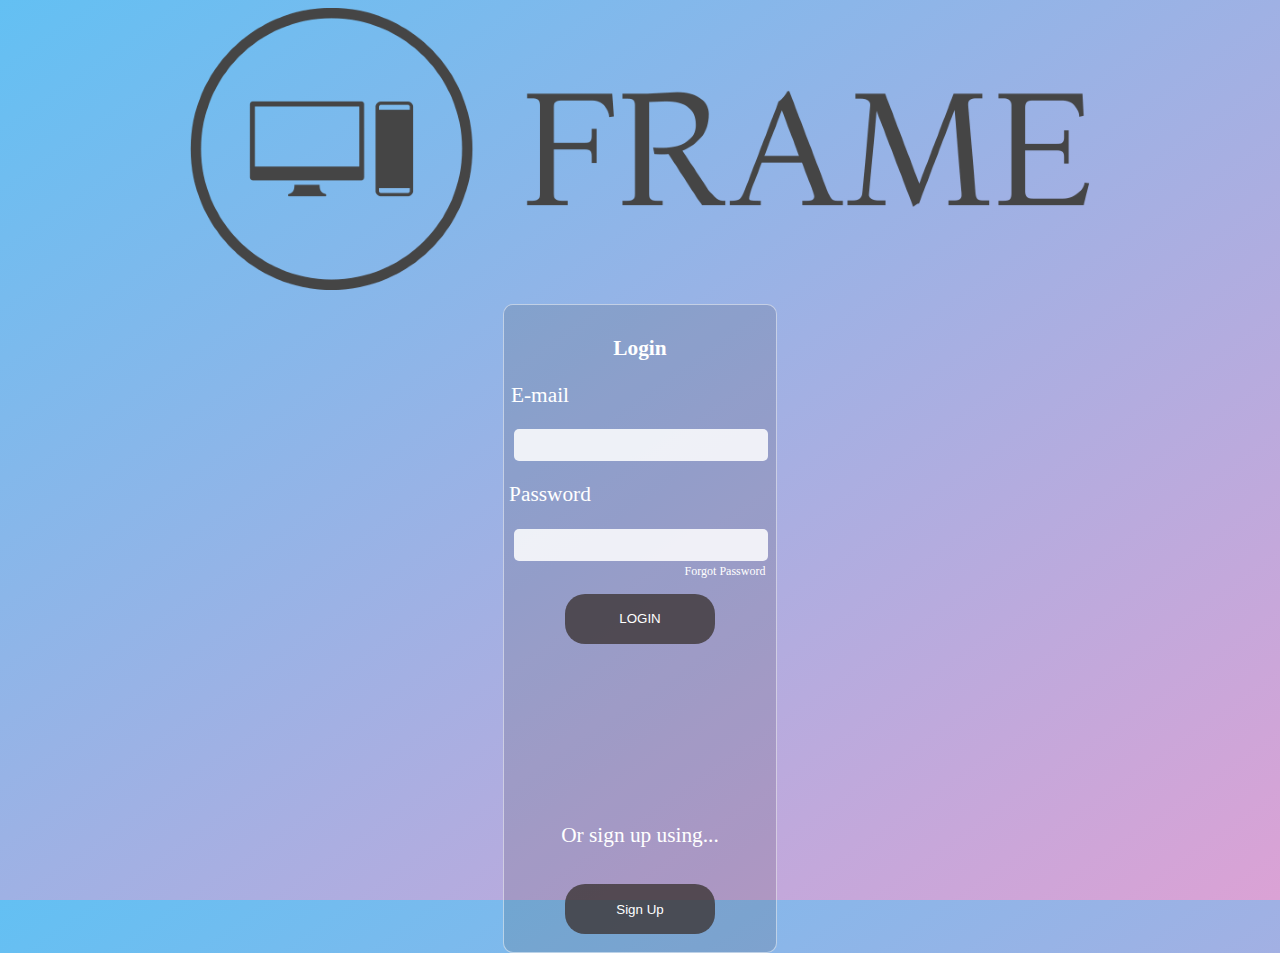
<file: index.html>
<!DOCTYPE html>
<html lang="en">
<head>
    <meta charset="UTF-8">
    <meta http-equiv="X-UA-Compatible" content="IE=edge">
    <meta name="viewport" content="width=device-width, initial-scale=1.0">
    <title>Document</title>
    <link rel="stylesheet" href="styles.css">
</head>
<body>


<div class="framelogin">
    <img src="logo-no-background1.png">

</div>

<div class="login">
    <h3>Login</h3>
    <p id="email">E-mail</p>
    <input type="text">
    <p id="password"> Password</p>
    <input type="password"> <br>
    <a id="forgot" href="#">Forgot Password</a> <br>
    <button>LOGIN</button>
    
    <p id="signup">Or sign up using...</p>
    <button>Sign Up</button>
</div>


















</body>
</html>
</file>
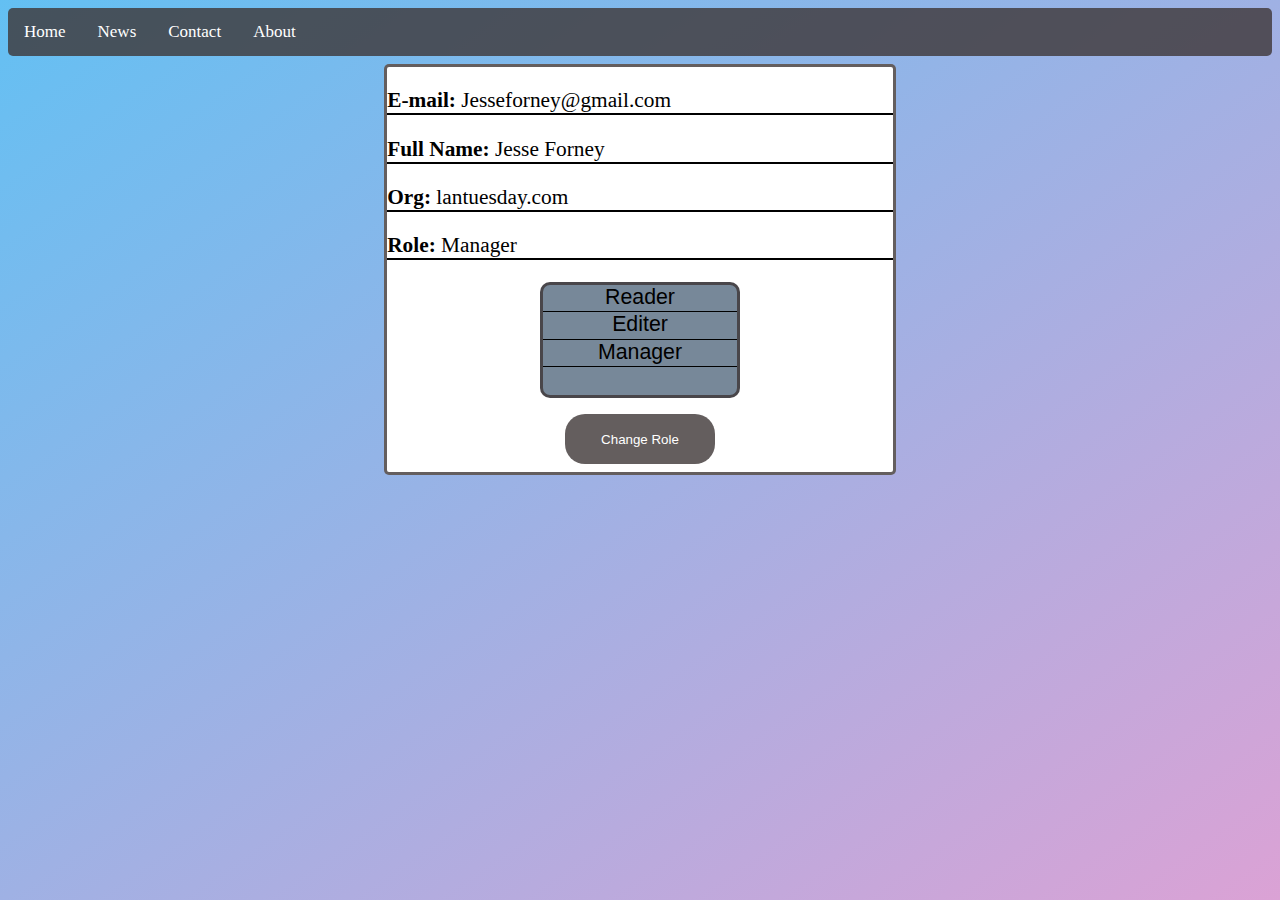
<file: index2.html>
<!DOCTYPE html>
<html lang="en">
<head>
    <meta charset="UTF-8">
    <meta http-equiv="X-UA-Compatible" content="IE=edge">
    <meta name="viewport" content="width=device-width, initial-scale=1.0">
    <title>Document</title>
    <link rel="stylesheet" href="styles.css">
</head>
<body>
    <div class="topnav">
        <a class="active" href="#home">Home</a>
        <a href="#news">News</a>
        <a href="#contact">Contact</a>
        <a href="#about">About</a>
      </div>

<div class="default1">
        <p class="text-start"><b>E-mail:</b> Jesseforney@gmail.com</p>
    <p class="text-start"><b>Full Name:</b> Jesse Forney</p>
    <p class="text-start"><b>Org:</b> lantuesday.com</p>
    <p class="text-start"><b>Role:</b> Manager</p>
    <div class="selectit">
    <form method="POST">
        <select class="form-select" name="role" id="role" multiple aria-label="multiple select example">
            
            <option value="Reader">Reader</option>
            <option value="Editer">Editer</option>
            <option id="last" value="Manager">Manager</option>
        </select> <br>
        
        <button type="submit" id="crole">Change Role</button>
    </form>
</div>


</div>
























    
</body>
</html>
</file>
<file: styles.css>
.topnav {
    background-color: rgba(61, 54, 54, 0.8);
    overflow: hidden;
    
    border-radius: 5px;
  }
  .topnav a {
      float: left;
      color: white;
      text-align: center;
      padding: 14px 16px;
      text-decoration: none;
      font-size: 17px;
  }
  .topnav a:hover {
      opacity: 0.5;
  
  }
  #about {
      float: right;
  }
  
  
  
  .subscribe {
      background-color: #ba54f5;
      Color: white;
      border: none;
      height: 30px;
      width: 150px;
      border-radius: 2px;
      cursor: pointer;
      margin-right: 8px; 
      transition: opacity 0.15s;
      display: block;
      margin-bottom: 10px;
  }
  
  .subscribe:hover {
      opacity: 0.5;
  }
  .subscribe:active {
      opacity: 0.2;   
  }
  
  .join {
      background-color: #ba54f5;
      color: blue;
      border-color: blue;
      border-width: 1px;
      height: 30px;
      width: 75px;
      border-radius: 2px;
      cursor: pointer;
      margin-right: 8px;
      transition: background-color 1s,
      color 1s;
      display: block;
      margin-bottom: 10px;
  }
  .join:hover {
      background-color: blue;
      color: white;
  }
  .join:active {
      opacity: 0.3;
  }
  
  .tweet {
      background-color: #ba54f5;
      color: white;
      border: none;
      height: 30px;
      width: 75px;
      border-radius: 30px;
      cursor: pointer;
      transition: box-shadow 0.15s;
      display: block;
      margin-bottom: 10px;
  
  }
  .tweet:hover {
      box-shadow: 5px 5px 10px black;
  
  }
  
  .new {
      background-color: #ba54f5;
      color: white;
      border: none;
      height: 30px;
      width: 75px;
      cursor: pointer;
      border-radius: 5px;
      display: block;
      
  }
  
  html {
    background: linear-gradient(to bottom right, #33ccff -40%, #ff99cc 130%);
    height: 100%;
  
  }
  .buttons {
      background-color: #525f7f;
      padding: 5px;
      border-radius: 10px;
      display: inline-block;
      width: 300px;
  
  }

  .footer {
    color: white;
    
    width: 99%;
    bottom: 0;
    position: absolute;
    border-radius: 5px;
    padding-left: 10px;
    padding-right: 10px;
    
  }
  #author {
    float: left;
  }
  #copywrite {
    float: right;
  }
  p, h3 {
    color: white;
    font-family: Corbel light;
    font-size: 16pt;
  }

  .login {
    background-color: rgba(61, 54, 54, 0.15);
    margin: auto;
    width: 20%;
    padding: 10px;
    text-align: center;
    margin-top: 10px;
    border-radius: 10px;
    border-style: solid;
    height: 100%;
    border: 1px solid rgba(255, 255, 255, .5);
  }
  #email {
    position: relative;
    left: -100px;
  }
  #password{
    position: relative;
    left: -90px;
  }
  #forgot {
    position: relative;
    left: 85px;
    font-size: 12px;
    text-decoration: none;
    color: white;
    font-family: Corbel light;

  }
  button {
    background: rgba(61, 54, 54, 0.8);
    color: white;
    border: none;
    border-radius: 20px;
    cursor: pointer;
    width: 150px;
    height: 50px;
    transition: opacity 0.15s;
    margin-top: 15px;
    margin-bottom: 8px ;
  }
  
  button:hover {
    opacity: 0.5;;
  }
  button:active {
    opacity: 0.15;;
  }
  input {
    border-radius: 5px;
    border: none;
    height: 30px;
    width: 250px;
    opacity: .85;
    
    
    
    
   
    
  }
  #signup {
    padding-top: 150px;
  }
  .framelogin {
    text-align: center;

  }

  .default1 {
    text-align: start;
    background-color:white;
    border:3px solid rgba(61, 54, 54, 0.8);
    margin: auto;
    width: 40%;
    border-radius: 5px;
    margin-top: 8px;

  }
  .default1 p {
color: black;
border-bottom: 2px solid black;

  }

  select {
    text-align: center;
    background-color: lightslategray;
    border-radius: 10px;
    cursor: pointer;
    width:200px;
    overflow-y: auto;
    border: 3px solid rgba(61, 54, 54, 0.8);
    padding-bottom: 0;

  }

  .selectit {
    text-align: center;

  }
  option {
    font-size: 16pt;
    border-bottom: 1px solid black; 
    
  }
</file>
